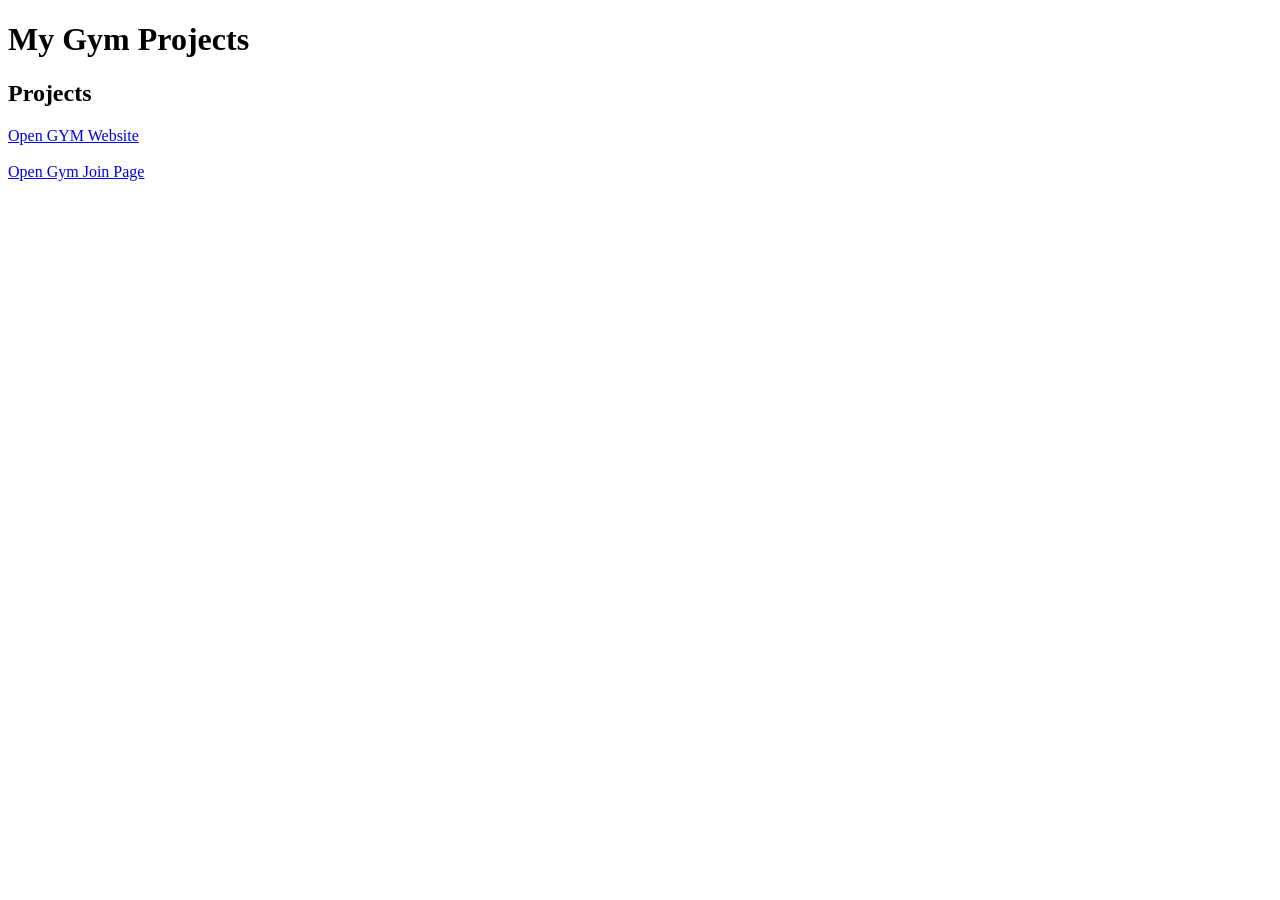
<file: index.html>
<!DOCTYPE html>
<html lang="en">
<head>
    <meta charset="UTF-8">
    <meta name="viewport" content="width=device-width, initial-scale=1.0">
    <title>My Projects</title>
</head>

<body>
    <h1>My Gym Projects</h1>

    <h2>Projects</h2>

    <a href="./GYM%20website/">
        Open GYM Website
    </a>

    <br><br>

    <a href="./gym-join-page/">
        Open Gym Join Page
    </a>
</body>
</html>
</file>
